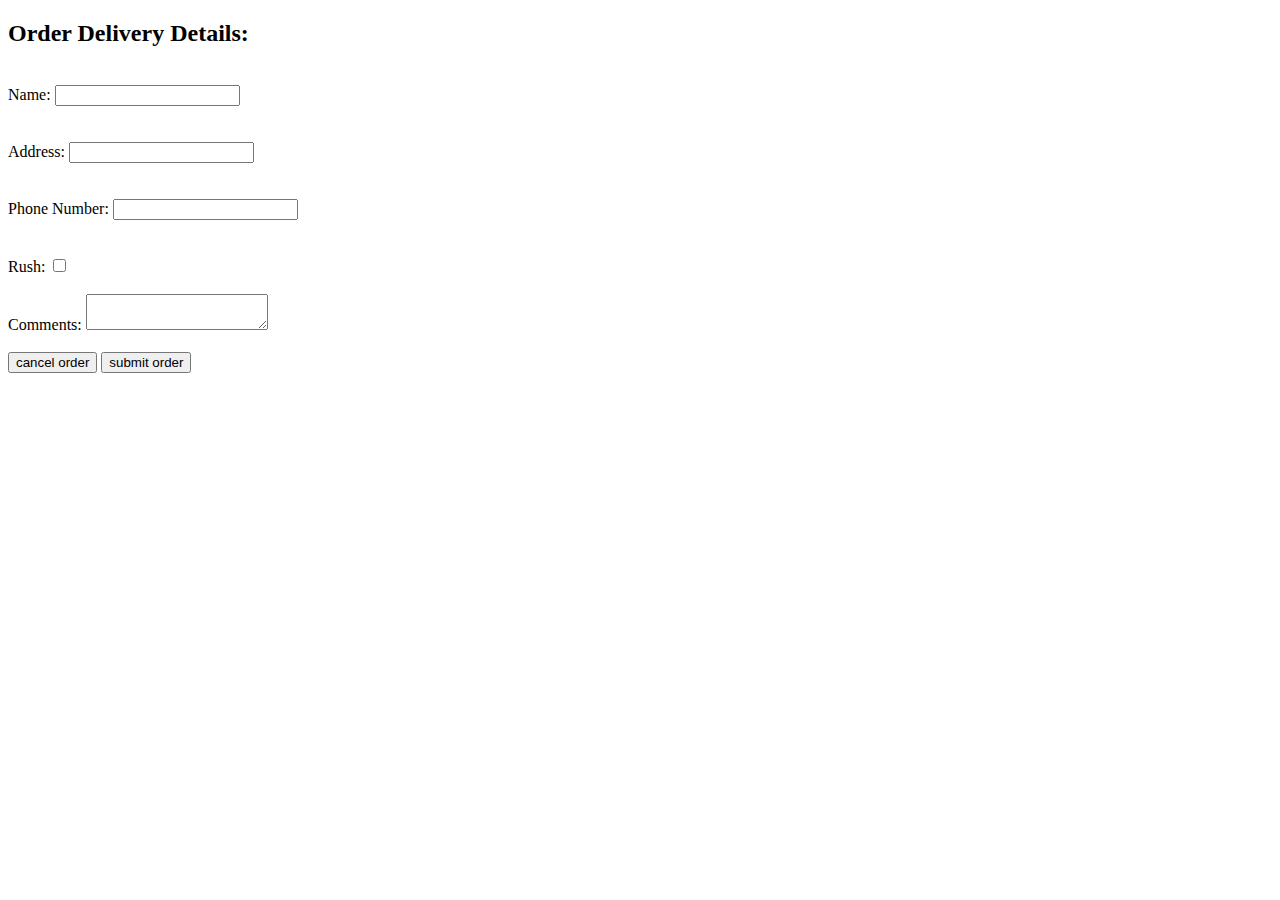
<file: src/main/resources/templates/delivery.html>
<!DOCTYPE html>
<html lang="en">
<head>
    <meta charset="UTF-8">
    <meta http-equiv="X-UA-Compatible" content="IE=edge">
    <meta name="viewport" content="width=device-width, initial-scale=1.0">
    <title>Document</title>
</head>
<body>
    <h2>Order Delivery Details:</h2>
</br>
    <form action="#" data-th-action="@{/pizza/order}" data-th-object="${delivery}" method="POST">
        Name:
        <input type="text" name="name" th-field="*{name}">
        <div data-th-if="#{fields.hasErrors('name')}">
            <span data-th-errors="*{name}" data-th-errorclass="error"></span>
        </div>
    </br>
    </br>
        Address:
        <input type="text" name="address" th-field="*{address}">
        <div data-th-if="#{fields.hasErrors('address')}">
            <span data-th-errors="*{address}" data-th-errorclass="error"></span>
        </div>
    </br>
    </br>
        Phone Number:
        <input type="text" name="phoneNum" th-field="*{phoneNum}">
        <div data-th-if="#{fields.hasErrors('phoneNum')}">
            <span data-th-errors="*{phoneNum}" data-th-errorclass="error"></span>
        </div>
    </br>
    </br>
        Rush:
        <input type="checkbox" th-field="*{rush}">
    </br>
    </br>
        Comments:
        <textarea th-field="*{comments}"></textarea>
    </br>
    </br>
    
    <button type="submit" formaction="/" formmethod="GET">cancel order</button>
    <button type="submit">submit order</button>
    </form>
</body>
</html>
</file>
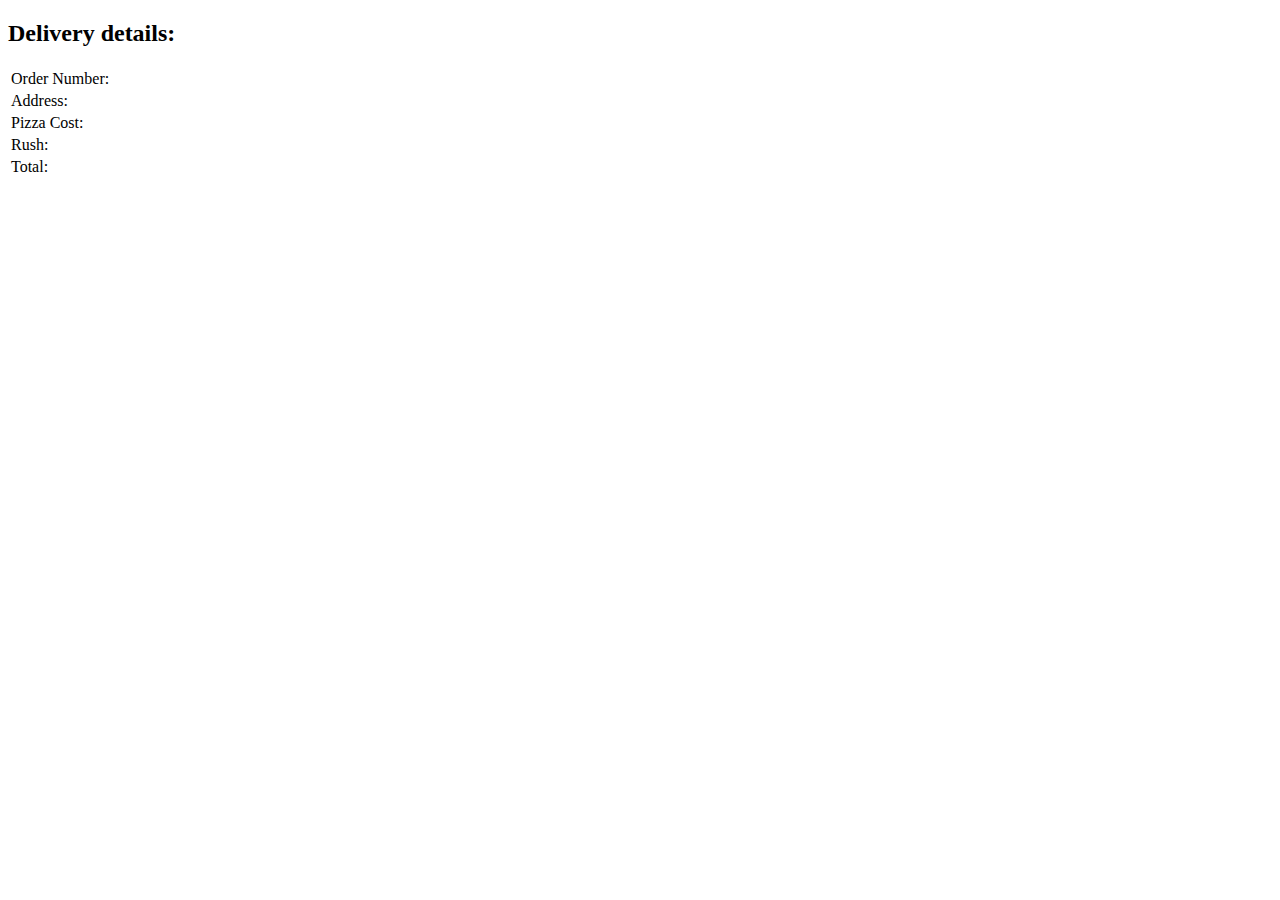
<file: src/main/resources/templates/order.html>
<!DOCTYPE html>
<html lang="en">
<head>
    <meta charset="UTF-8">
    <meta http-equiv="X-UA-Compatible" content="IE=edge">
    <meta name="viewport" content="width=device-width, initial-scale=1.0">
    <title>Document</title>
</head>
<body data-th-object="${order}">
    <h2>Delivery details:</h2>
    <table>
        <tr>
            <td>Order Number:</td>
            <td data-th-text="*{orderId}"></td>
        </tr>
        <tr>
            <td>Address:</td>
            <td data-th-text="*{address}"></td>
        </tr>
        <tr>
            <td>Pizza Cost:</td>
            <td data-th-text="*{totalCost}"></td>
        </tr>
        <tr>
            <td>Rush:</td>
            <td data-th-text="${order.getRush()}"></td>
        </tr>
        <tr>
            <td>Total:</td>
            <td data-th-text="*{totalCost}"></td>
        </tr>
    </table>
    
</body>
</html>
</file>
